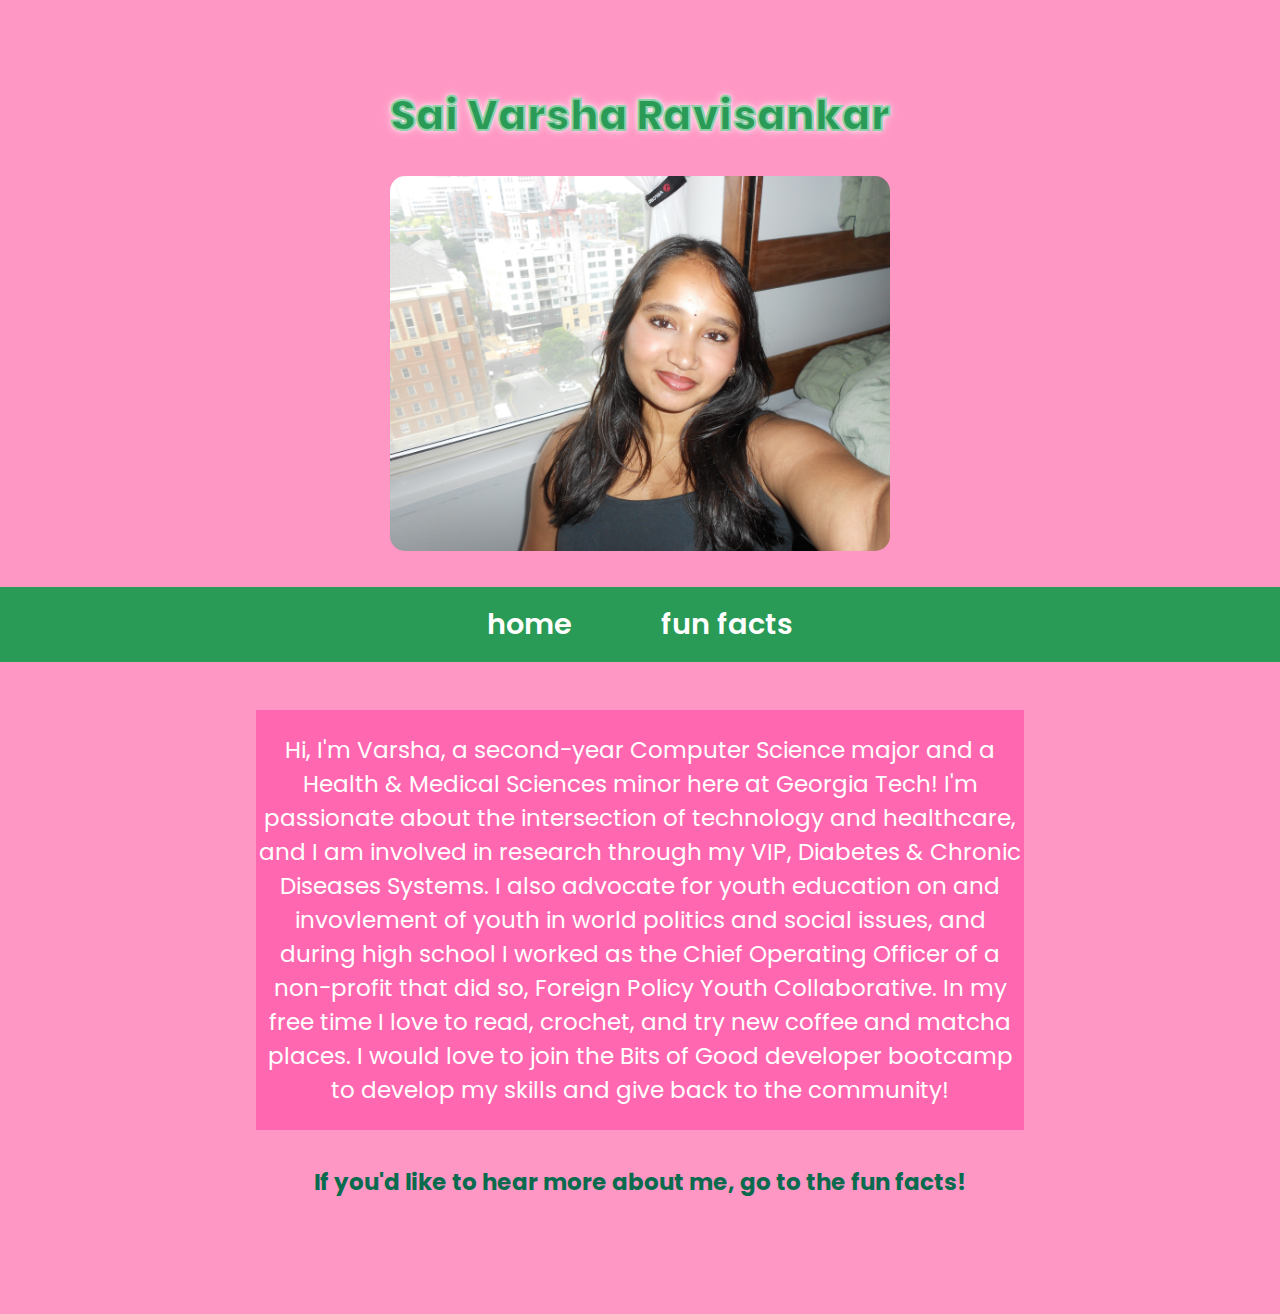
<file: index.html>
<!DOCTYPE html>
<html>
  <head>

    <title>Sai Varsha Ravisankar</title>
    <meta charset="utf-8" />
    <meta http-equiv="X-UA-Compatible" content="IE=edge" />
    <meta name="viewport" content="width=device-width, initial-scale=1" />

    <!-- link the webpage's stylesheet -->
    <link rel="stylesheet" href="/style.css" />

    <!-- link the webpage's JavaScript file -->
    <script src="/script.js" defer></script>

    <link href="https://fonts.googleapis.com/css2?family=Poppins:wght@400;700&display=swap" rel="stylesheet">

    <link href="https://fonts.googleapis.com/css2?family=Poppins:wght@800&display=swap" rel="stylesheet">


  </head>

  <body>
    <header>
      <h1>Sai Varsha Ravisankar</h1>
      <img id="selfieme" src="assets/me.jpeg" alt="A selfie of me in my room!"/>
    </header>

    <nav>
      <ul>
        <li>
          <a href="index.html">home</a>
        </li>
      <li>
        <a href="facts.html">fun facts</a>
      </li>
      </ul>
    </nav>

    <main>
      <p id = "introtext"> Hi, I'm Varsha, a second-year Computer Science major and a Health & Medical Sciences minor here at Georgia Tech! I'm passionate about the intersection of technology and healthcare, and I am involved in research through my VIP, Diabetes & Chronic Diseases Systems. I also advocate for youth education on and invovlement of youth in world politics and social issues, and during high school I worked as the Chief Operating Officer of a non-profit that did so, Foreign Policy Youth Collaborative. In my free time I love to read, crochet, and try new coffee and matcha places. I would love to join the Bits of Good developer bootcamp to develop my skills and give back to the community!
      </p>
      <div id = "instructions"> If you'd like to hear more about me, go to the fun facts! </div>

    </main>

  </body>
</html>
</file>
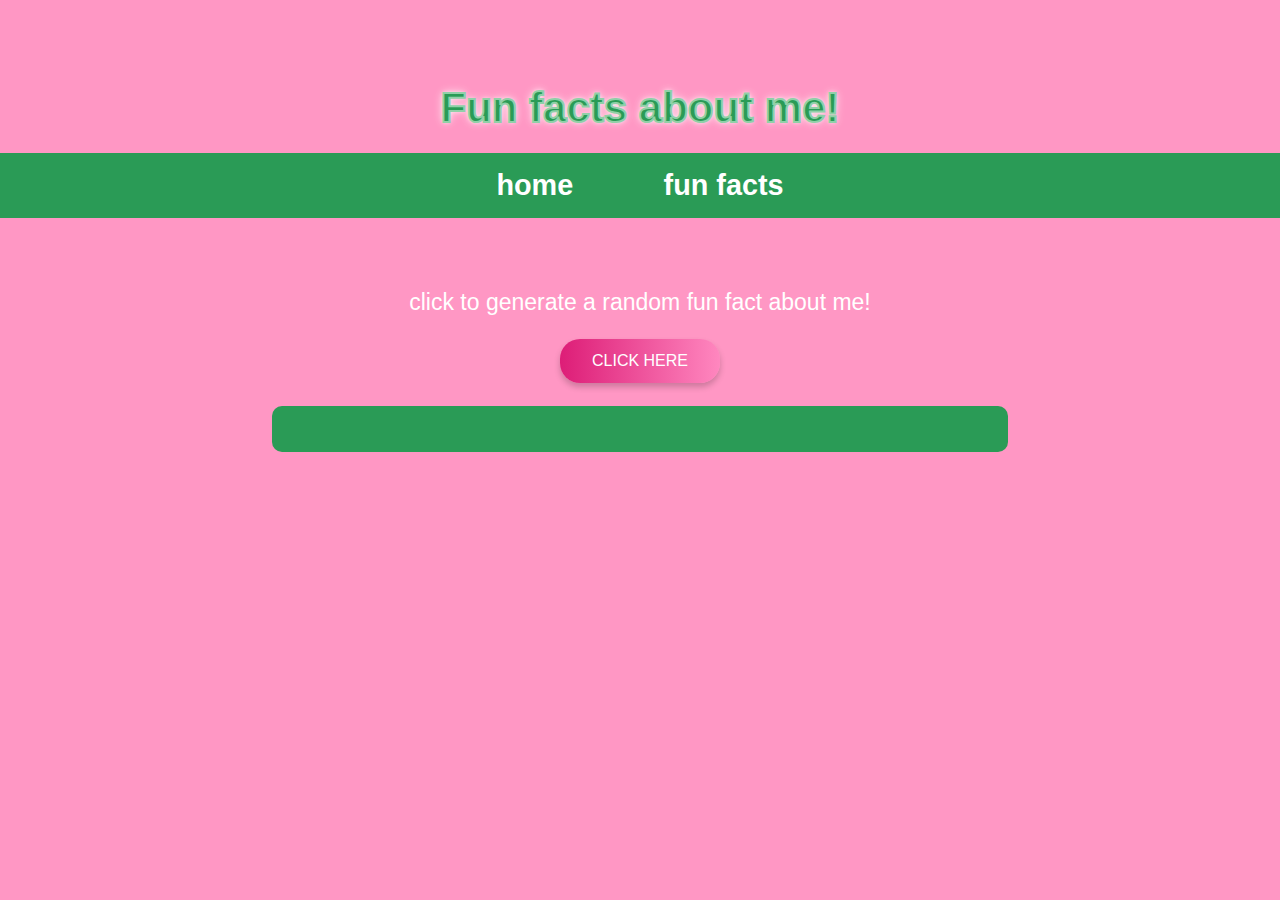
<file: facts.html>
<!DOCTYPE html>
<html>
  <head>
    
    <title>Sai Varsha Ravisankar</title>
    <meta charset="utf-8" />
	  <meta http-equiv="X-UA-Compatible" content="IE=edge" />
	  <meta name="viewport" content="width=device-width, initial-scale=1" />

	  <!-- link the webpage's stylesheet -->
	  <link rel="stylesheet" href="/style.css" />

	  <!-- link the webpage's JavaScript file -->
	  <script src="/script.js" defer></script>

  </head>
  
  <body>
    <header>
      <h1>Fun facts about me!</h1>
    </header>

    <nav>
      <ul>
        <li><a href="index.html">home</a></li>
      <li><a href="facts.html">fun facts</a></li>
      </ul>
    </nav>

    <main>
      <div class = "genFact">
        <div id = "instructFact"> click to generate a random fun fact about me!</div>
      <button id="factBtn" >CLICK HERE </button>
      </div>
      <p id="fact"></p>
    </main>
    
    
    
  </body>
</html>
</file>
<file: style.css>
/* STYLE SECTIONING TAGS */
*{
  margin: 0px;
  padding: 0px;
}

body {
 background-color: #ff97c4;
  text-align: center;
}

/* STYLE TEXT */

h1 {
  color: #2a9b56;
  text-align: center;
  padding-top: 2em;
  padding-bottom: 0.5em;
  font-family: "Poppins", sans-serif;
  font-weight: 800;
  font-size: 42px;
  text-shadow: 0 0 4px rgba(255, 255, 255, 0.8), 
   0 0 8px rgba(255, 255, 255, 0.6), 
   0 0 12px rgba(255, 255, 255, 0.4);
  -webkit-text-stroke: 2px #90d0a8;
  text-stroke: 2px #2a9b56;
}

h3 {
  background-color: #2a9b56;
  color: #ffffff;
  text-align: center;
  font-size: 25px;
  margin-top: 1em;
  padding-bottom: 1em;
  padding-top: 1em;
}

#introtext {
  font-size: 20px;
}

#instructFact {
  font-size: 23px;
  color: #ffffff;
  font-family: "Poppins", sans-serif;
  margin-left: 20%;
  margin-right: 20%;
  text-align: center;
  margin-top: 1em;
  padding-top: 1em;
  padding-bottom: 1em;
}

p {
  color: #ffffff;
  font-family: "Poppins", sans-serif;
  font-size: 23px !important;
  margin-left: 20%;
  margin-right: 20%;
  text-align: center;
  margin-top: 1em;
  padding-top: 1em;
  padding-bottom: 1em;
  background-color: #ff67b0;
}

#instructions {
  color: #ffffff;
  font-family: "Poppins", sans-serif;
  font-size: 23px;
  margin-left: 20%;
  margin-right: 20%;
  text-align: center;
  color: #096b4e;
  font-weight: bold;
  margin-top: 1.5em;
  margin-bottom: 5em;
}

/* STYLE IMAGES */
#selfieme {
  border-radius: 15px;
  margin-bottom: 2em;
  margin-top: 0.5em;
  max-height: 375px;
}

.hobby {
  border-radius: 15%;
  margin-top: 2em;
}

/* STYLE NAV BAR */

ul {
  background-color: #2a9b56;
  text-align: center;
  padding: 1em;
  margin-bottom: 3em;
  list-style-type: none;
  overflow: hidden;
}

li {
  display: inline;
}


li a {
  text-decoration: none;
  color: #ffffff;
  font-size: 1.8em;
  padding: 1.5em;
  font-family: "Poppins", sans-serif;
  font-weight: 600; /* Default weight */
  background-color: #2a9b56; /* Default background color */
  transition: background-color 0.3s ease; /* Smooth transition */
}

li a:hover {
  color: rgb(255, 135, 191);
  font-weight: 900; /* Optional: Make font bolder */
}

#fact {
  font-size: 18px;
  font-style: bold;
  font-style: italic;
  /*border: 5px solid white;
  background-color: #ffffff;
  color: #2a9b56; */
  background: #2a9b56;
  color: #ffffff;
  padding: 1em;
  border-radius: 10px;
  margin: 1em auto;
  width: 30em;
  text-align: center;
  font-family: "Poppins", sans-serif;
  word-wrap: break-word;
  margin-top: 1em;
}

#factBtn {
  background: linear-gradient(90deg, rgb(221, 29, 119), rgb(255, 135, 191));
  color: #ffffff; 
  border: none; 
  border-radius: 20px;
  padding: 0.8em 2em; 
  font-size: 1em; 
  font-family: "Poppins", sans-serif;
  cursor: pointer;
  box-shadow: 0 4px 6px rgba(0, 0, 0, 0.2);
  transition: all 0.3s ease; 
}

#factBtn:hover {
  background: linear-gradient(90deg, rgb(255, 135, 191), rgb(221, 29, 119)); 
  transform: scale(1.05); 
  box-shadow: 0 6px 8px rgba(0, 0, 0, 0.3);
}

#factBtn:active {
  transform: scale(0.98); 
  box-shadow: 0 2px 4px rgba(0, 0, 0, 0.2);
}


/*li a {
  text-decoration: none;
  color: #ffffff;
  font-size: 1.8em;
  padding: 1.5em;
  font-family: "Poppins", sans-serif;
}

li a:hover {
  background-color: #D8DEFD;
  font-weight: 900;
} */
</file>
